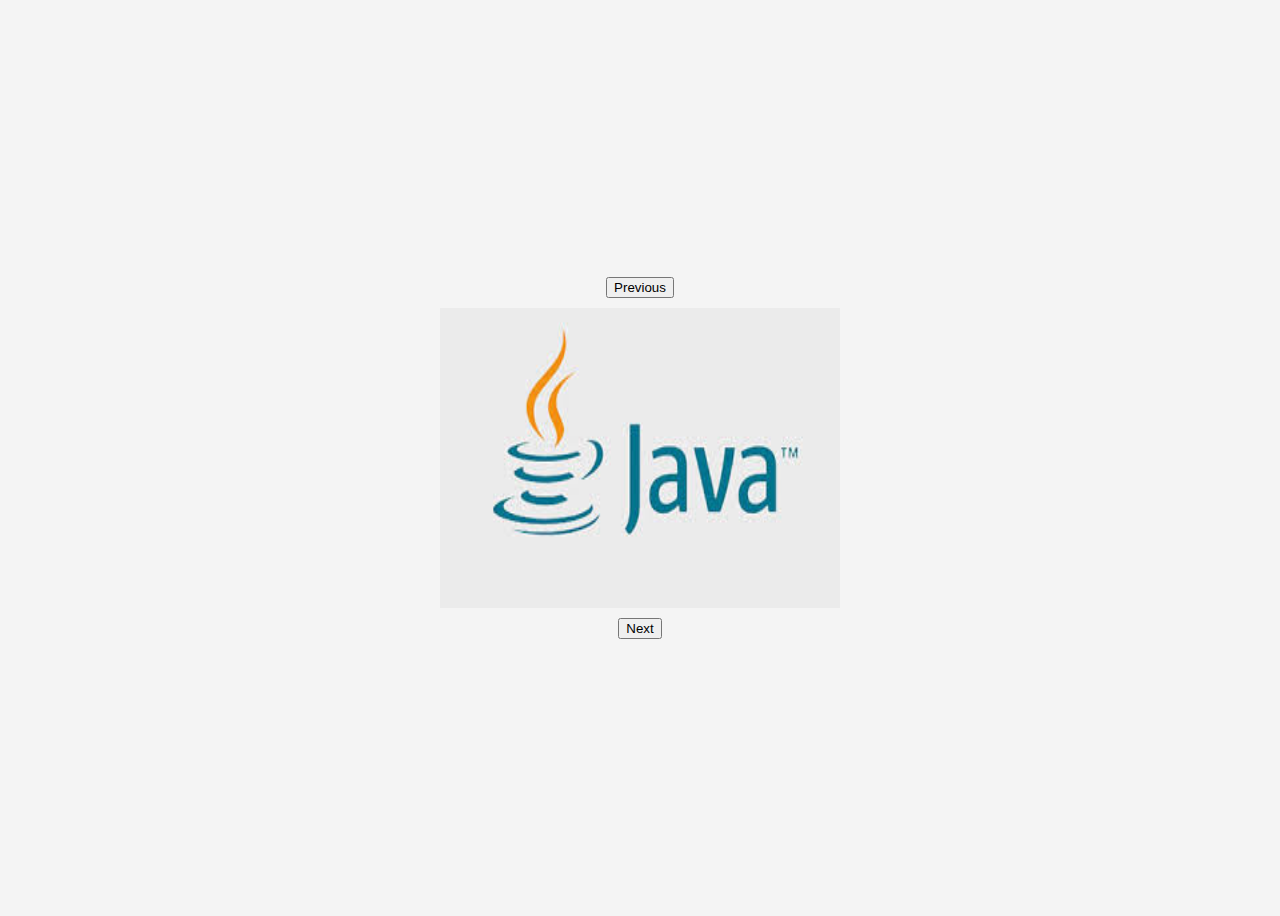
<file: ImageSlider/index.html>
<!DOCTYPE html>
<html lang="en">
<head>
  <meta charset="UTF-8">
  <title>Image Slider</title>
  <link rel="stylesheet" href="style.css">
</head>
<body>
  <div class="slider">
    <button onclick="prevImage()">Previous</button>
    <img id="sliderImage" src="" alt="Slider Image">
    <button onclick="nextImage()">Next</button>
  </div>
  <script src="script.js"></script>
</body>
</html>
</file>
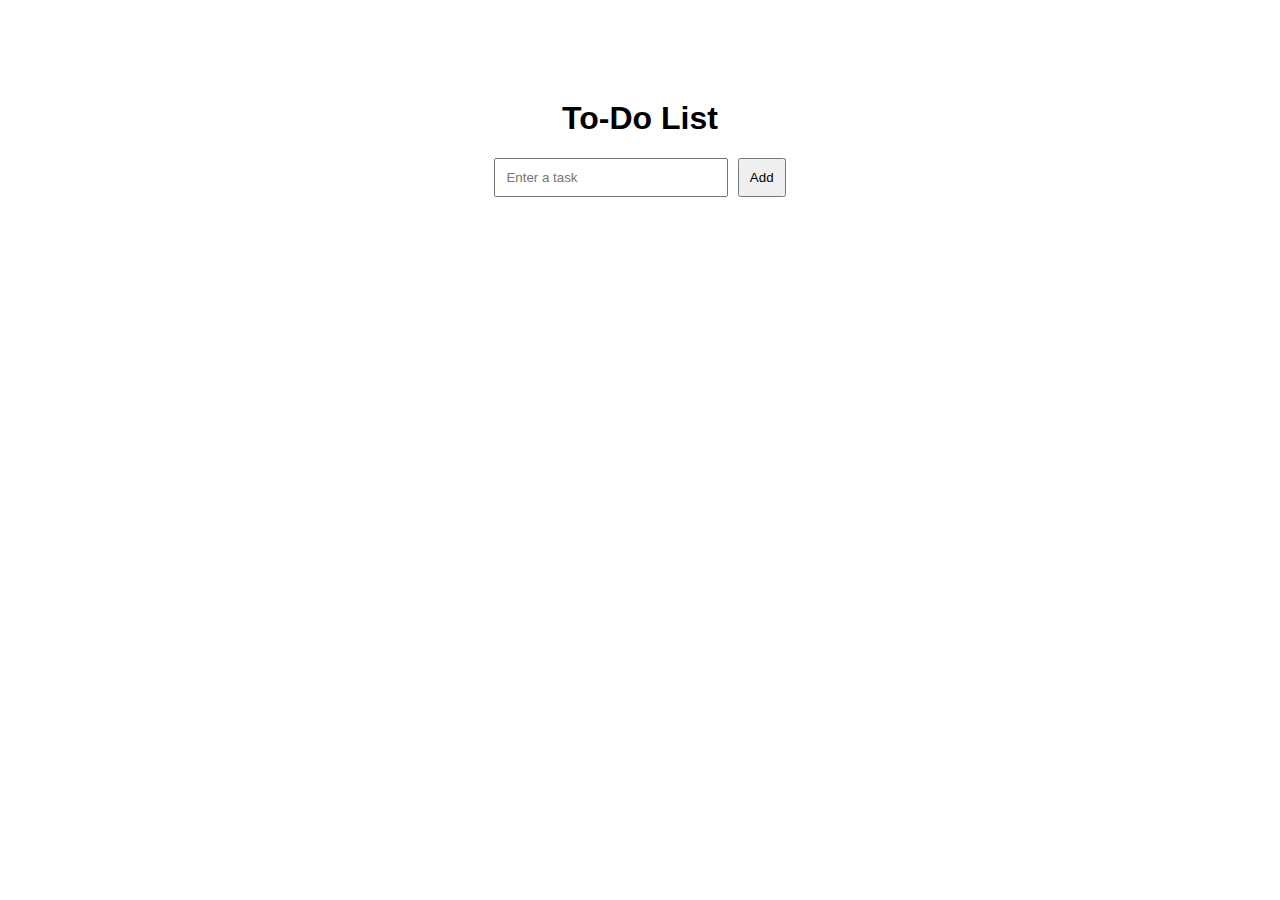
<file: ToDoApp/index.html>
<!DOCTYPE html>
<html lang="en">
<head>
  <meta charset="UTF-8">
  <title>To-Do List</title>
  <link rel="stylesheet" href="style.css">
</head>
<body>
  <div class="container">
    <h1>To-Do List</h1>
    <input type="text" id="taskInput" placeholder="Enter a task">
    <button onclick="addTask()">Add</button>
    <ul id="taskList"></ul>
  </div>
  <script src="script.js"></script>
</body>
</html>
</file>
<file: ImageSlider/style.css>
body {
  font-family: Arial, sans-serif;
  display: flex;
  justify-content: center;
  align-items: center;
  height: 100vh;
  background: #f4f4f4;
}

.slider {
  text-align: center;
}

img {
  width: 400px;
  height: 300px;
  display: block;
  margin: 10px auto;
}
</file>
<file: ToDoApp/style.css>
.container {
  width: 300px;
  margin: 100px auto;
  text-align: center;
  font-family: Arial, sans-serif;
}

input {
  padding: 10px;
  width: 70%;
  margin-right: 5px;
}

button {
  padding: 10px;
}

ul {
  list-style: none;
  padding: 0;
}

li {
  padding: 10px;
  margin: 5px 0;
  background: #f0f0f0;
  display: flex;
  justify-content: space-between;
  align-items: center;
}

li button {
  background: red;
  color: white;
  border: none;
  padding: 5px 10px;
  cursor: pointer;
}
</file>
